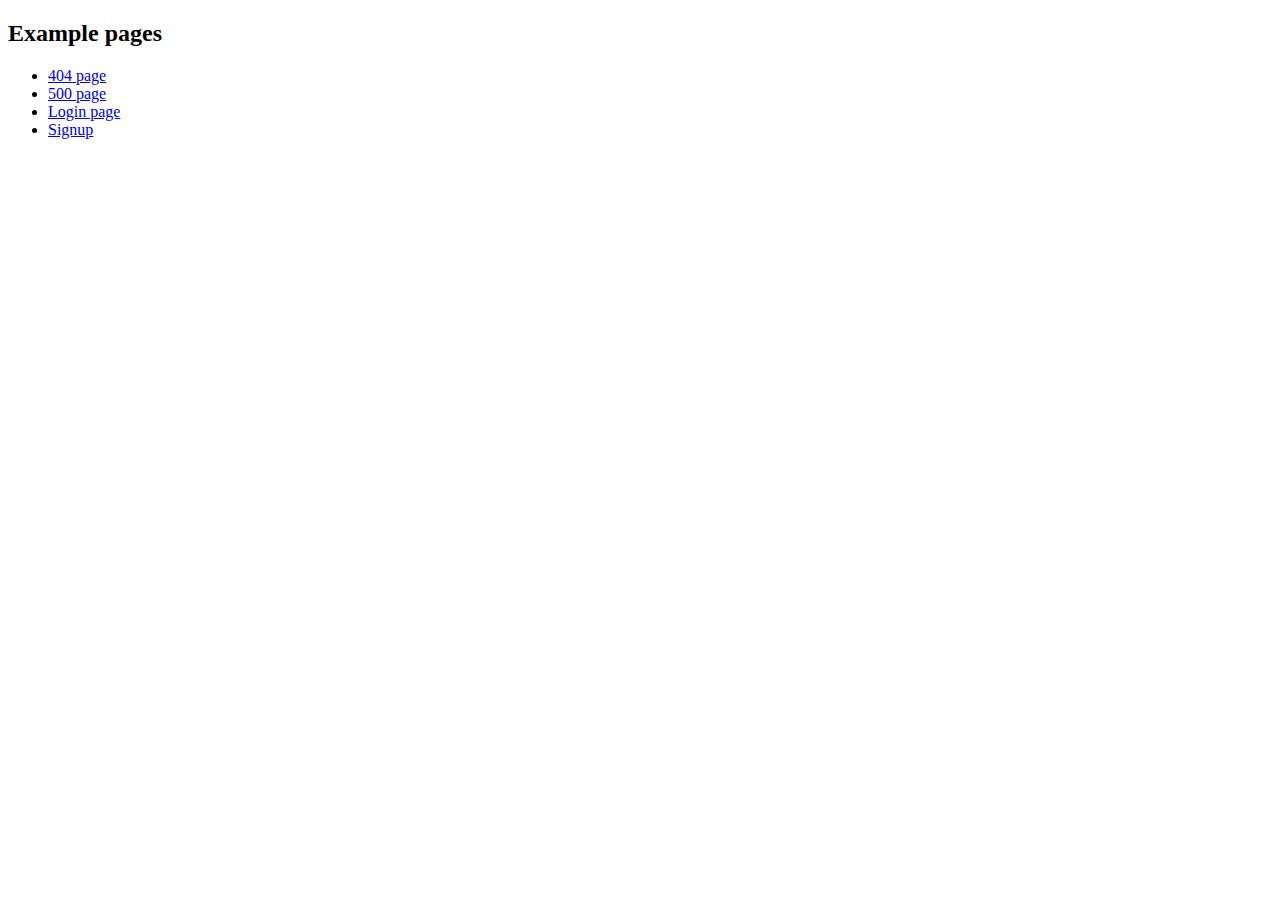
<file: index.html>
<!DOCTYPE html>
<html>
<head>
    <meta charset="utf-8" />
    <meta http-equiv="X-UA-Compatible" content="IE=edge">
    <title>Examples</title>
    <meta name="viewport" content="width=device-width, initial-scale=1">
    <link rel="stylesheet" href="https://design.payex.com/v/0.14.2/styles/px.css" />
</head>
<body>
    <header class="topbar ">
        <a href="https://design.payex.com" class="topbar-logo"></a>
    </header>
    <div class="container">
        <div class="row justify-content-center">
            <div class="col-md-8 col-xxl-6">
                <section class="panel panel-default">
                    <div class="panel-body">
                        <h2>Example pages</h2>
                        <ul class="list">
                            <li>
                                <span>
                                    <a href="error-page/404/index.html">404 page</a>
                                </span>
                            </li>
                            <li>
                                <span>
                                    <a href="error-page/500/index.html">500 page</a>
                                </span>
                            </li>
                            <li>
                                <span>
                                    <a href="login/index.html">Login page</a>
                                </span>
                            </li>
                            <li>
                                <span>
                                    <a href="signup/index.html">Signup</a>
                                </span>
                            </li>
                        </ul>
                    </div>
                </section>
            </div>
        </div>
    </div>
</body>
<script src="https://design.payex.com/v/0.14.2/scripts/px-script.js"></script>
</html>
</file>
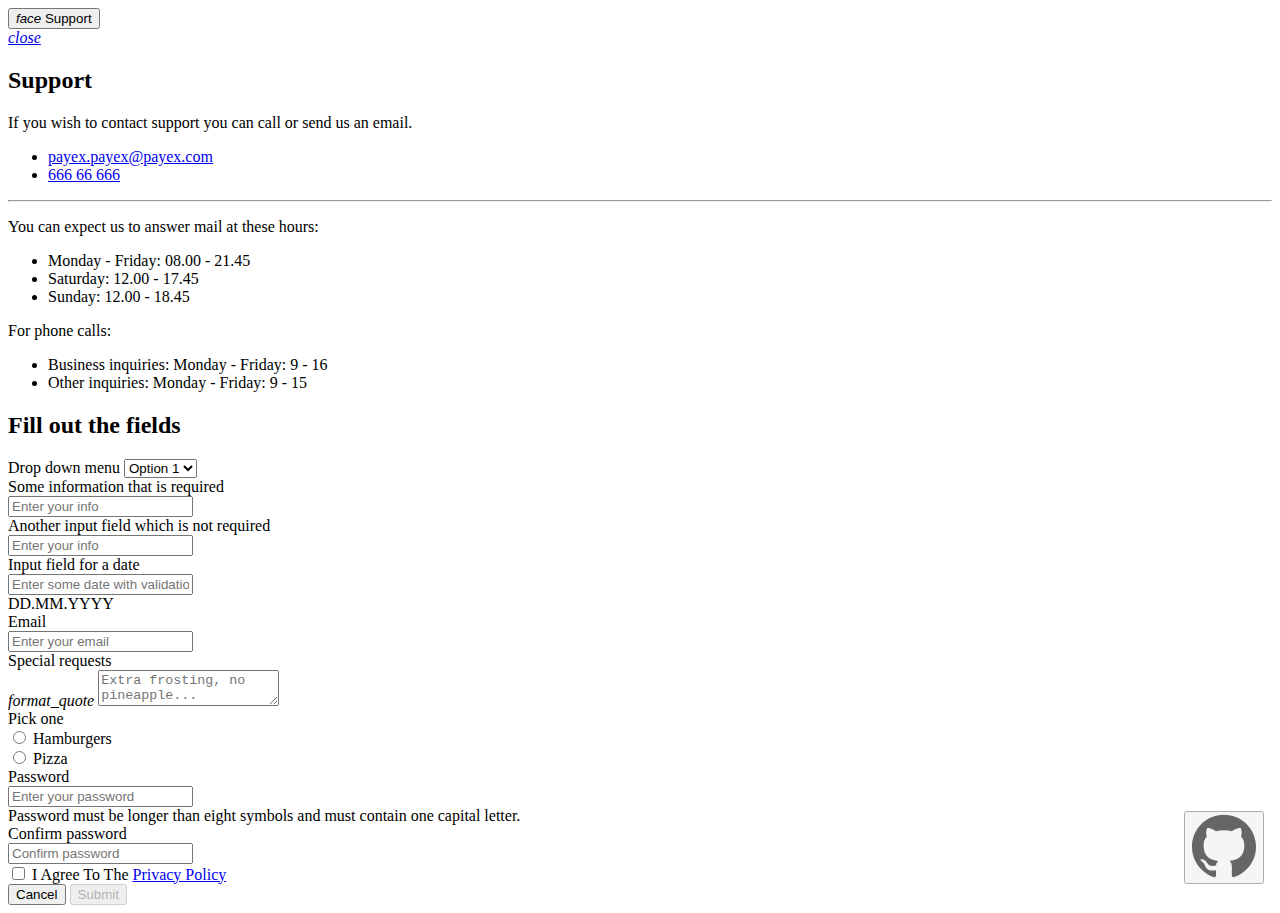
<file: signup/index.html>
<!DOCTYPE html>
<html>
    <head>
        <meta charset="utf-8" />
        <meta http-equiv="X-UA-Compatible" content="IE=edge">
        <title>Account creation</title>
        <meta name="viewport" content="width=device-width, initial-scale=1">
        <link rel="stylesheet" href="https://design.payex.com/v/0.14.2/styles/px.css" />
        <!-- NB! Remove this if you are copying the markup -->
        <style>
            #github-icon {
                position: fixed;
                width: 5rem;
                right: 1rem;
                bottom: 1rem;
                opacity: 0.6;
            }

            #github-icon:hover {
                opacity: 1;
            }
        </style>
        <!-- NB! Remove this if you are copying the markup -->
    </head>
    <body>
        <div class="topbar">
            <a href="https://design.payex.com/" class="topbar-logo"></a>
            <button type="button" class="topbar-btn" data-sheet-open="demo-sheet">
                <i class="material-icons">face</i>
                <span class="topbar-btn-text">Support</span>
            </button>
        </div>
        <div class="sheet" id="demo-sheet">
            <section>
                <a href="#" class="sheet-close">
                    <i class="material-icons">close</i>
                </a>
                <h2 class="color-brand">Support</h2>
                <p>If you wish to contact support you can call or send us an email.</p>
                <ul class="list">
                    <li><a href="mailto:payex.payex@payex.com">payex.payex@payex.com</a></li>
                    <li><a href="tel:666 66 666">666 66 666</a></li>
                </ul>
                <hr />
                <p>You can expect us to answer mail at these hours:</p>
                <ul>
                    <li>Monday - Friday: 08.00 - 21.45</li>
                    <li>Saturday: 12.00 - 17.45</li>
                    <li>Sunday: 12.00 - 18.45</li>
                </ul>
                <p>For phone calls:</p>
                <ul>
                    <li>Business inquiries: Monday - Friday: 9 - 16</li>
                    <li>Other inquiries: Monday - Friday: 9 - 15</li>
                </ul>
            </section>
        </div>
        <div class="container mt-2 mb-2">
            <div class="row justify-content-center">
                <div class="col-lg-10">
                    <section class="panel panel-default">
                        <header>
                            <h2 class="panel-title">Fill out the fields</h2>
                        </header>
                        <div class="panel-body">
                            <form novalidate>
                                <div class="input-group mb-3">
                                    <span class="input-group-addon">Drop down menu</span>
                                    <select class="form-control">
                                        <option>Option 1</option>
                                        <option>Option 2</option>
                                        <option>Option 3</option>
                                        <option>Option 4</option>
                                    </select>
                                </div>
                                <div class="row">
                                    <div class="col-md-6">
                                        <div class="form-group">
                                            <label for="first-name">Some information that is required</label>
                                            <div class="input-group">
                                                <input type="text" class="form-control" id="some-input" placeholder="Enter your info" autoComplete="name" required  data-validate />
                                            </div>
                                        </div>
                                    </div>
                                    <div class="col-md-6">    
                                        <div class="form-group">
                                            <label for="first-name">Another input field which is not required</label>
                                            <div class="input-group">
                                                <input type="text" class="form-control" id="more-input" placeholder="Enter your info" />
                                            </div>
                                        </div>
                                    </div>
                                </div>
                                <div class="form-group">
                                    <label for="date-of-birth">Input field for a date</label>
                                    <div class="input-group">
                                        <input type="datetime" class="form-control" id="date-of-birth" placeholder="Enter some date with validation" autoComplete="date" pattern="(0[1-9]|[12][0-9]|3[01])[- /.](0[1-9]|1[012])[- /.](19|20)\d\d" data-validate />
                                    </div>
                                    <div class="help-block">DD.MM.YYYY</div>
                                </div>
                                <div class="form-group">
                                    <label for="email-address">Email</label>
                                    <div class="input-group">
                                        <input type="email" class="form-control" id="email-address" placeholder="Enter your email" autoComplete="on"  required  data-validate />
                                    </div>
                                </div>
                                <div class="row">
                                    <div class="col-md-9">
                                        <label for="input-id-4">Special requests</label>
                                        <div class="input-group">
                                            <span class="input-group-addon"><i class="material-icons">format_quote</i></span>
                                            <textarea type="textarea" class="form-control" id="input-id-4" placeholder="Extra frosting, no pineapple..."></textarea>
                                        </div>
                                    </div>
                                    <div class="col-md-3">
                                        <div class="form-group">
                                            <label>Pick one</label>
                                            <div class="radio">
                                                <input type="radio" id="radio-example-1" name="radio-example" />
                                                <label for="radio-example-1">Hamburgers</label>
                                            </div>
                                            <div class="radio">
                                                <input type="radio" id="radio-example-2" name="radio-example" />
                                                <label for="radio-example-2">Pizza<label>
                                            </div>
                                        </div>
                                    </div>
                                </div>
                                <div class="form-group">
                                    <label for="first-name">Password</label>
                                    <div class="input-group">
                                        <input type="password" class="form-control" id="password" placeholder="Enter your password" required pattern="^(?=.*[a-z])(?=.*[A-Z])[a-zA-Z\d]{8,}$" data-validate />
                                    </div>
                                    <div class="help-block">Password must be longer than eight symbols and must contain one capital letter.</div>
                                </div>
                                <div class="form-group">
                                    <label for="confirm-password">Confirm password</label>
                                    <div class="input-group">
                                        <input type="password" class="form-control" id="confirm-password" placeholder="Confirm password" required />
                                    </div>
                                    <div class="help-block" data-error="Password doesn't match"></div>
                                </div>
                                <div class="form-group">
                                    <div class="checkbox">
                                        <input type="checkbox" id="privacy-policy" />
                                        <label for="privacy-policy">I Agree To The <a href="https://design.payex.com/v/0.14.0/">Privacy Policy</a></label>
                                    </div>
                                </div>
                                <div class="row justify-content-end no-gutters">
                                    <button class="btn btn-danger mr-2" type="button">Cancel</button>
                                    <button class="btn btn-primary" disabled id="sign-up" type="submit" data-disable-invalid>Submit</button>
                                </div>
                            </form>
                        </div>
                    </section>
                </div>
            </div>
        </div>
        <!-- NB! Remove this if you are copying the markup -->
        <button class="btn btn-link d-none d-sm-block" id="github-icon" type="button" data-tooltip="View source">
            <a href="https://github.com/PayEx/examples.design.payex.com/blob/master/signup/index.html" target="_blank" rel="noopener noreferrer" style="border: none">
                <img src="../github_icon.svg"/>
        </button>
        <!-- NB! Remove this if you are copying the markup -->
    </body>
    <script src="https://design.payex.com/v/0.14.2/scripts/px-script.js"></script>
    <script src="./index.js"></script>
</html>
</file>
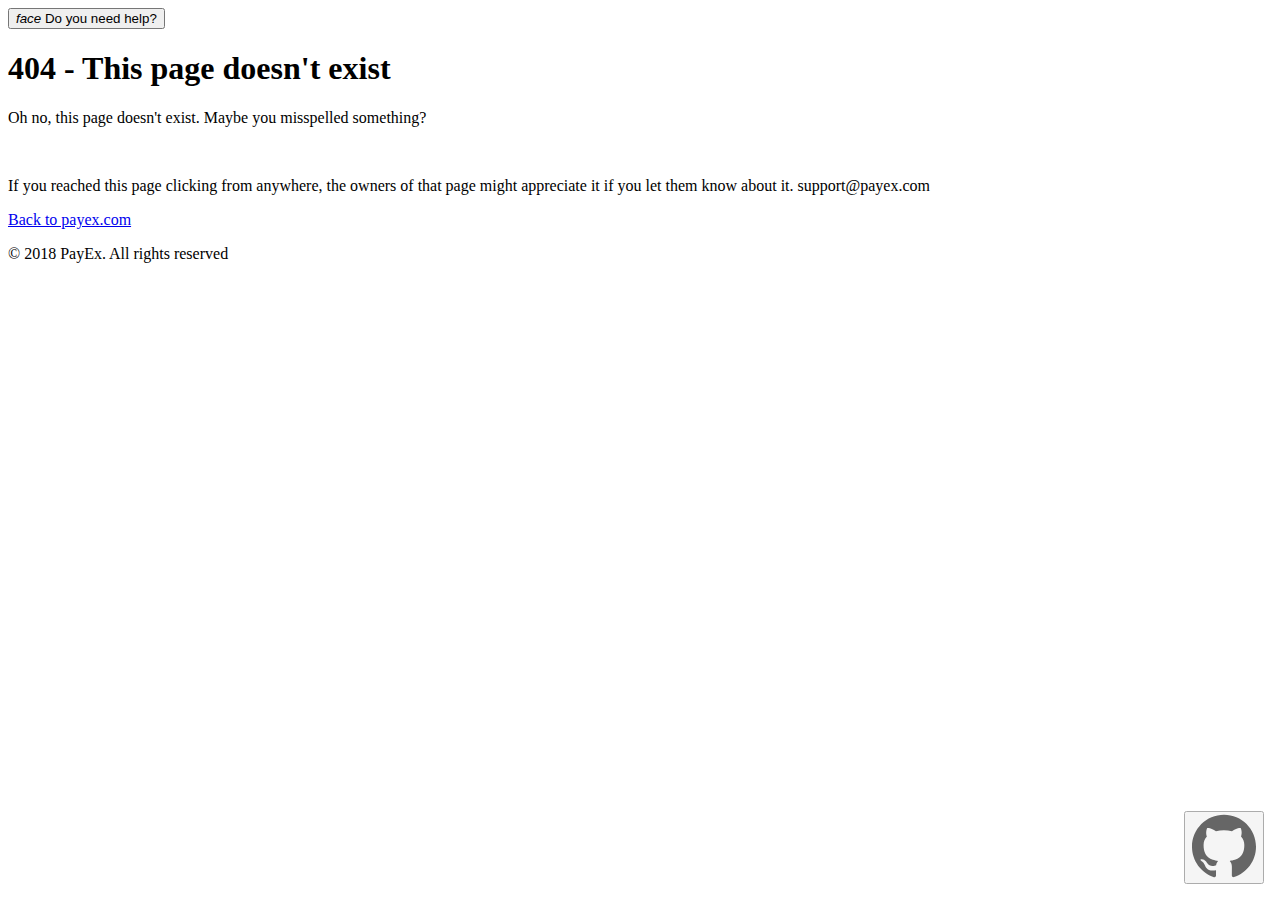
<file: error-page/404/index.html>
<!DOCTYPE html>
<html>
    <head>
        <meta charset="utf-8" />
        <meta http-equiv="X-UA-Compatible" content="IE=edge">
        <title>404</title>
        <meta name="viewport" content="width=device-width, initial-scale=1">
        <link rel="stylesheet" href="https://design.payex.com/v/0.14.2/styles/px.css" />
        <!-- NB! Remove this if you are copying the markup -->
        <style>
            #github-icon {
                position: fixed;
                width: 5rem;
                right: 1rem;
                bottom: 1rem;
                opacity: 0.6;
            }

            #github-icon:hover {
                opacity: 1;
            }
        </style>
        <!-- NB! Remove this if you are copying the markup -->
    </head>
    <body>
        <div class="topbar">
            <a href="https://design.payex.com" class="topbar-logo"></a>
            <button type="button" class="topbar-btn">
                <i class="material-icons">face</i>
                <span class="topbar-btn-text">Do you need help?</span>
            </button>
        </div>
        <div class="container">
            <div class="row justify-content-center">
                <div class="col-lg-10">
                    <section class="panel panel-default">
                    <div class="panel-body">
                        <h1 class="text-center">404 - This page doesn't exist</h1>
                        <p class="h3 text-center">Oh no, this page doesn't exist. Maybe you misspelled something?</p>
                        <p>&nbsp;</p>
                        <p class="text-center">If you reached this page clicking from anywhere, the owners of that page might appreciate it if you let them know about it. support@payex.com</p>
                        <a href="http://payex.com">Back to payex.com</a>
                    </div>
                    </section>
                </div>
            </div>
            <div class="row justify-content-center">
                <div class="col-lg-10">
                    <div class="row no-gutters">
                        <div class="col-auto">
                            <footer class="footer">
                                <p>© 2018 PayEx. All rights reserved</p>
                            </footer>
                        </div>
                    </div>
                </div>
            </div>
        </div>
        <!-- NB! Remove this if you are copying the markup -->
        <button class="btn btn-link d-none d-sm-block" id="github-icon" type="button" data-tooltip="View source">
            <a href="https://github.com/PayEx/examples.design.payex.com/blob/master/error-page/404/index.html" target="_blank" rel="noopener noreferrer" style="border: none">
                <img src="../../github_icon.svg"/>
            </a>
        </button>
        <!-- NB! Remove this if you are copying the markup -->
    </body>
    <script src="https://design.payex.com/v/0.14.2/scripts/px-script.js"></script>
</html>
</file>
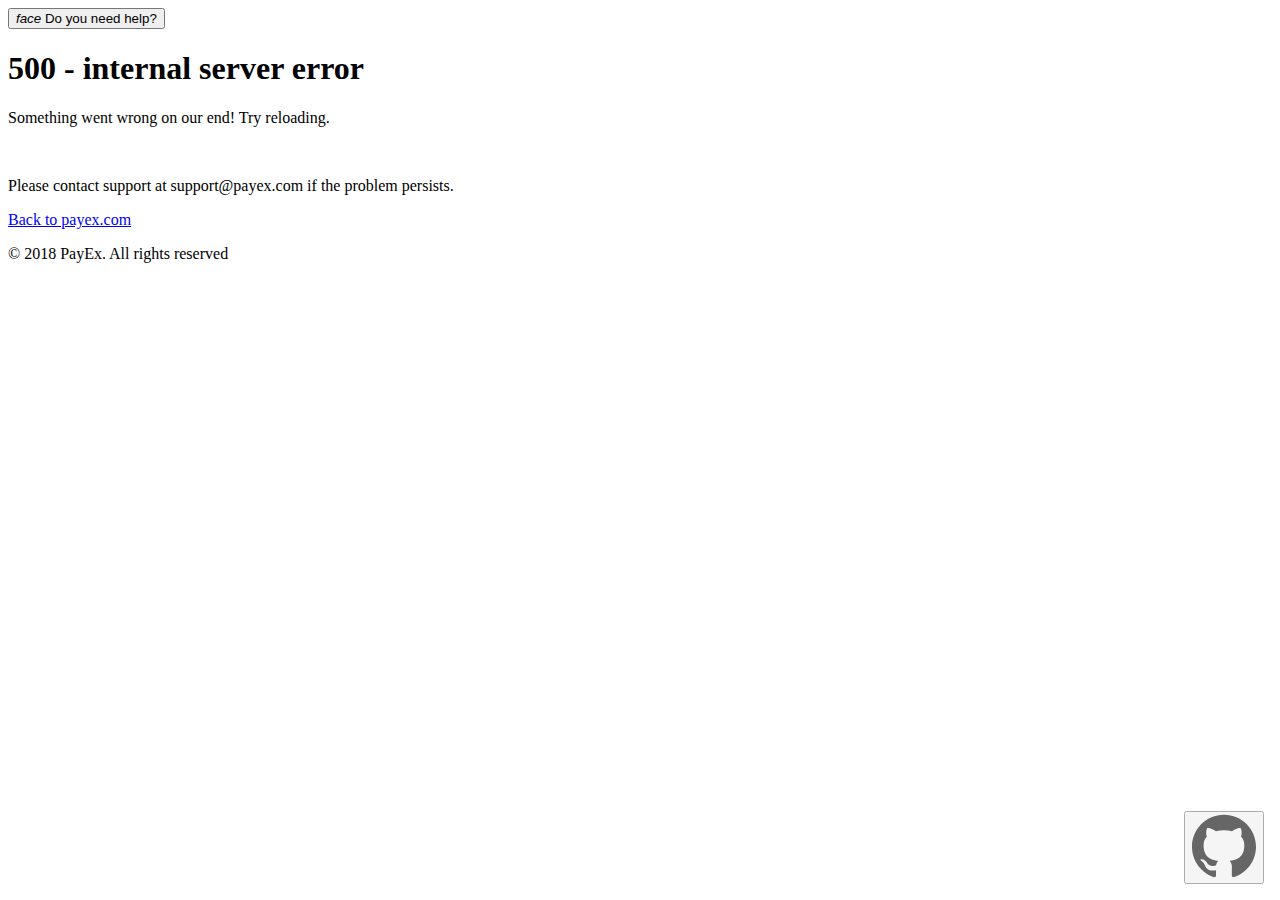
<file: error-page/500/index.html>
<!DOCTYPE html>
<html>
    <head>
        <meta charset="utf-8" />
        <meta http-equiv="X-UA-Compatible" content="IE=edge">
        <title>500</title>
        <meta name="viewport" content="width=device-width, initial-scale=1">
        <link rel="stylesheet" href="https://design.payex.com/v/0.14.2/styles/px.css" />
        <!-- NB! Remove this if you are copying the markup -->
        <style>
            #github-icon {
                position: fixed;
                width: 5rem;
                right: 1rem;
                bottom: 1rem;
                opacity: 0.6;
            }

            #github-icon:hover {
                opacity: 1;
            }
        </style>
        <!-- NB! Remove this if you are copying the markup -->
    </head>
    <body>
        <div class="topbar">
            <a href="https://design.payex.com" class="topbar-logo"></a>
            <button type="button" class="topbar-btn">
                <i class="material-icons">face</i>
                <span class="topbar-btn-text">Do you need help?</span>
            </button>
        </div>
        <div class="container">
            <div class="row justify-content-center">
                <div class="col-lg-10">
                    <section class="panel panel-default">
                        <div class="panel-body">
                            <h1 class="text-center">500 - internal server error</h1>
                            <p class="h3 text-center">Something went wrong on our end! Try reloading.</p>
                            <p>&nbsp;</p>
                            <p class="text-center">Please contact support at support@payex.com if the problem persists.</p>
                            <a href="https://design.payex.com">Back to payex.com</a>
                        </div>
                    </section>     
                </div>
            </div>
            <div class="row justify-content-center">
                <div class="col-lg-10">
                    <div class="row no-gutters">
                        <div class="col-auto">
                            <footer class="footer">
                                <p>© 2018 PayEx. All rights reserved</p>
                            </footer>
                        </div>
                    </div>
                </div>
            </div>
        </div>
        <!-- NB! Remove this if you are copying the markup -->
        <button class="btn btn-link d-none d-sm-block" id="github-icon" type="button" data-tooltip="View source">
            <a href="https://github.com/PayEx/examples.design.payex.com/blob/master/error-page/500/index.html" target="_blank" rel="noopener noreferrer" style="border: none">
                <img src="../../github_icon.svg"/>
            </a>
        </button>
        <!-- NB! Remove this if you are copying the markup -->
    </body>
    <script src="https://design.payex.com/v/0.14.2/scripts/px-script.js"></script>
</html>
</file>
